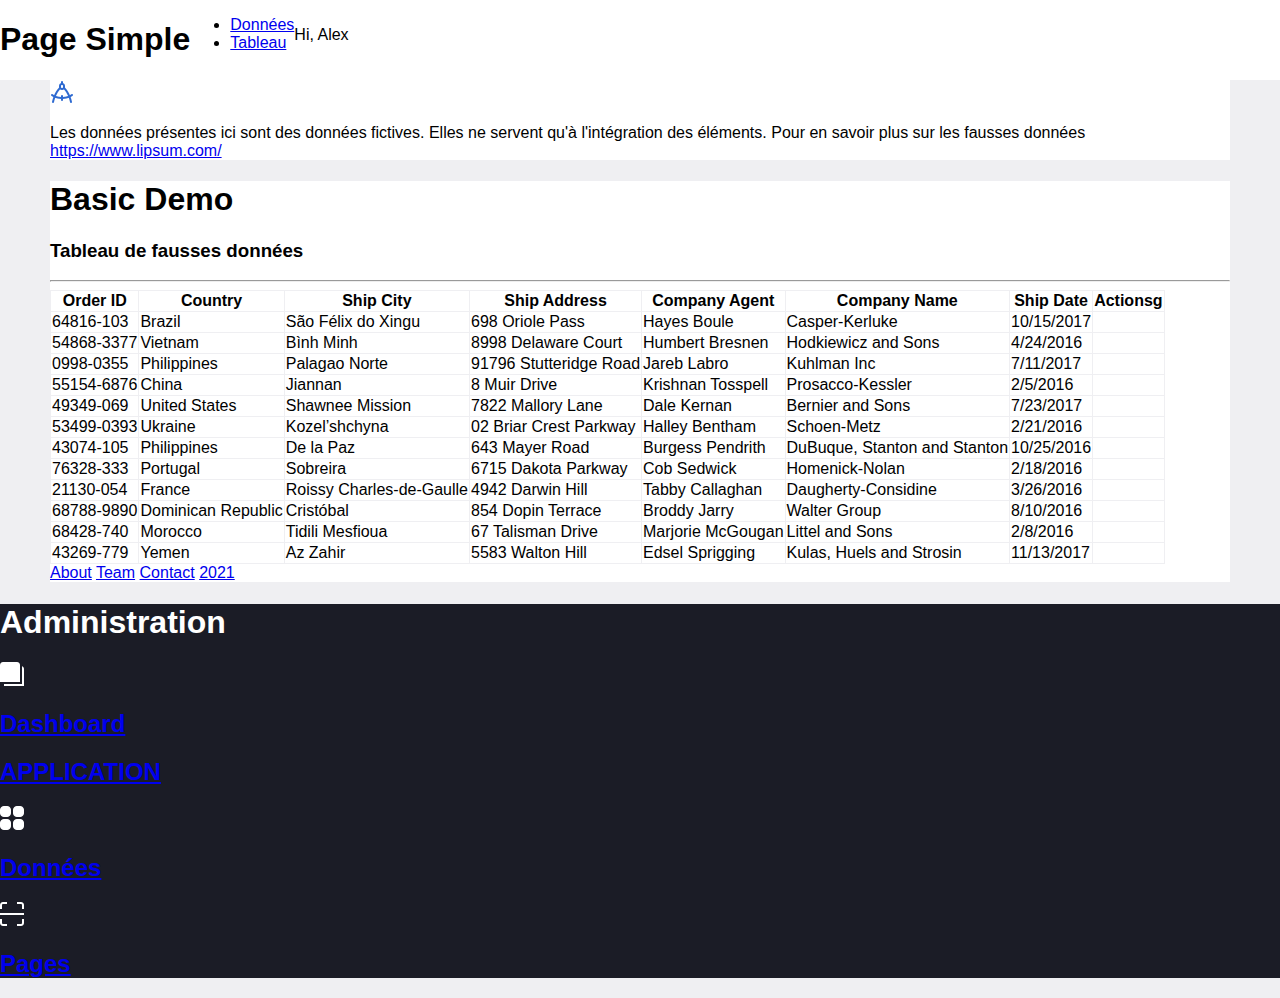
<file: index.html>
<!DOCTYPE html>
<html lang="en">
  <head>
    <meta charset="UTF-8" />
    <meta name="viewport" content="width=device-width, initial-scale=1.0" />
    <link rel="stylesheet" href="style.css" />
    <title>Administration</title>
  </head>
  <body>
    <!-- (header>nav>h1+h2)+(main>div#donne+div#table>(div.titre#titre_table>h1+h2.more#more_table)+br) -->
    <header>
      <h1>Page Simple</h1>
      <nav>
        <ul>
          <li><a href="#">Données</a></li>
          <li><a href="#">Tableau</a></li>
        </ul>
      </nav>

      <div id="login">
        <p>
          Hi, <span>Alex</span>
          <img src="icon/applications (1).png" alt="profile" />
        </p>
      </div>
    </header>

    <main>
      <div id="donnes_fictives">
        <img src="icon/compas-de-dessin.png" alt="compa" />
        <p>
          Les données présentes ici sont des données fictives. Elles ne servent
          qu'à l'intégration des éléments. Pour en savoir plus sur les fausses
          données <a href="#">https://www.lipsum.com/</a>
        </p>
      </div>

      <div id="table">
        <div id="table_title">
          <h1>Basic Demo</h1>
          <h3>Tableau de fausses données</h3>
        </div>
        <!-- table>thead>tr>td{lorem4}*8+tbody>(tr>td{lorem4}*8)*12 -->
        <hr />
        <table>
          <thead>
            <tr>
              <th>Order ID</th>
              <th>Country</th>
              <th>Ship City</th>
              <th>Ship Address</th>
              <th>Company Agent</th>
              <th>Company Name</th>
              <th>Ship Date</th>
              <th>Actionsg</th>
            </tr>
          </thead>
          <tbody>
            <tr>
              <td>64816-103</td>
              <td>Brazil</td>
              <td>São Félix do Xingu</td>
              <td>698 Oriole Pass</td>
              <td>Hayes Boule</td>
              <td>Casper-Kerluke</td>
              <td>10/15/2017</td>
            </tr>
            <tr>
              <td>54868-3377</td>
              <td>Vietnam</td>
              <td>Bình Minh</td>
              <td>8998 Delaware Court</td>
              <td>Humbert Bresnen</td>
              <td>Hodkiewicz and Sons</td>
              <td>4/24/2016</td>
            </tr>
            <tr>
              <td>0998-0355</td>
              <td>Philippines</td>
              <td>Palagao Norte</td>
              <td>91796 Stutteridge Road</td>
              <td>Jareb Labro</td>
              <td>Kuhlman Inc</td>
              <td>7/11/2017</td>
            </tr>
            <tr>
              <td>55154-6876</td>
              <td>China</td>
              <td>Jiannan</td>
              <td>8 Muir Drive</td>
              <td>Krishnan Tosspell</td>
              <td>Prosacco-Kessler</td>
              <td>2/5/2016</td>
            </tr>
            <tr>
              <td>49349-069</td>
              <td>United States</td>
              <td>Shawnee Mission</td>
              <td>7822 Mallory Lane</td>
              <td>Dale Kernan</td>
              <td>Bernier and Sons</td>
              <td>7/23/2017</td>
            </tr>
            <tr>
              <td>53499-0393</td>
              <td>Ukraine</td>
              <td>Kozel’shchyna</td>
              <td>02 Briar Crest Parkway</td>
              <td>Halley Bentham</td>
              <td>Schoen-Metz</td>
              <td>2/21/2016</td>
            </tr>
            <tr>
              <td>43074-105</td>
              <td>Philippines</td>
              <td>De la Paz</td>
              <td>643 Mayer Road</td>
              <td>Burgess Pendrith</td>
              <td>DuBuque, Stanton and Stanton</td>
              <td>10/25/2016</td>
            </tr>
            <tr>
              <td>76328-333</td>
              <td>Portugal</td>
              <td>Sobreira</td>
              <td>6715 Dakota Parkway</td>
              <td>Cob Sedwick</td>
              <td>Homenick-Nolan</td>
              <td>2/18/2016</td>
            </tr>
            <tr>
              <td>21130-054</td>
              <td>France</td>
              <td>Roissy Charles-de-Gaulle</td>
              <td>4942 Darwin Hill</td>
              <td>Tabby Callaghan</td>
              <td>Daugherty-Considine</td>
              <td>3/26/2016</td>
            </tr>
            <tr>
              <td>68788-9890</td>
              <td>Dominican Republic</td>
              <td>Cristóbal</td>
              <td>854 Dopin Terrace</td>
              <td>Broddy Jarry</td>
              <td>Walter Group</td>
              <td>8/10/2016</td>
            </tr>
            <tr>
              <td>68428-740</td>
              <td>Morocco</td>
              <td>Tidili Mesfioua</td>
              <td>67 Talisman Drive</td>
              <td>Marjorie McGougan</td>
              <td>Littel and Sons</td>
              <td>2/8/2016</td>
            </tr>
            <tr>
              <td>43269-779</td>
              <td>Yemen</td>
              <td>Az Zahir</td>
              <td>5583 Walton Hill</td>
              <td>Edsel Sprigging</td>
              <td>Kulas, Huels and Strosin</td>
              <td>11/13/2017</td>
            </tr>
          </tbody>
        </table>
      </div>
    </main>

    <footer>
      <a href="#">About</a>
      <a href="#">Team</a>
      <a href="#">Contact</a>
      <a href="#">2021</a>
    </footer>

    <aside>
      <h1>Administration</h1>

      <div id="dashboard">
        <img src="icon/copie.png" alt="dashboard" />
        <h2><a href="#">Dashboard</a></h2>
      </div>

      <div id="application">
        <h2 id="app"><a href="#">APPLICATION</a></h2>
        <div id="donnes">
          <img src="icon/applications (1).png" alt="données" />
          <h2><a href="#">Données</a></h2>
        </div>

        <div id="pages">
          <img src="icon/analyse-qr.png" alt="pages" />
          <h2><a href="#">Pages</a></h2>
        </div>
      </div>
    </aside>
  </body>
</html>
</file>
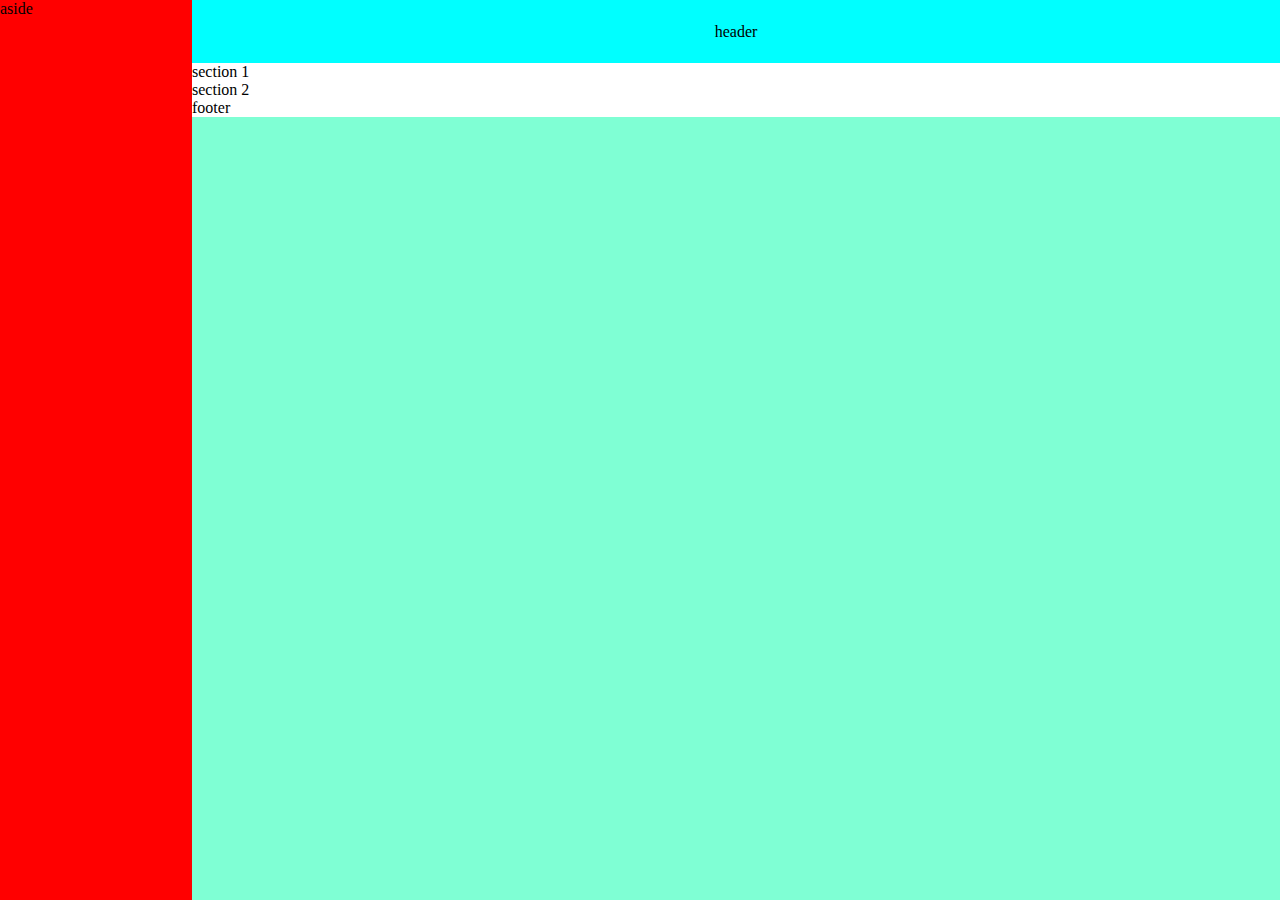
<file: index_corection.html>
<!DOCTYPE html>
<html lang="en">
  <head>
    <meta charset="UTF-8" />
    <meta name="viewport" content="width=device-width, initial-scale=1.0" />
    <link rel="stylesheet" href="style_correction.css" />
    <title>Document</title>
  </head>
  <body>
    <aside>aside</aside>
    <div id="right">
      <header>header</header>
      <div>
        <main>
          <section>section 1</section>
          <section>section 2</section>
        </main>
        <footer>footer</footer>
      </div>
    </div>
  </body>
</html>
</file>
<file: style.css>
html {
  font-size: 16px;
}

body {
  background-color: #efeff2;
  font-family: "Segoe UI", Tahoma, Geneva, Verdana, sans-serif;
  margin: 0;
  padding: 0;
}
header,
footer {
  background-color: white;
}

header {
  display: flex;
}

main,
footer {
  margin: auto 50px;
}

#donnes_fictives,
#table {
  background-color: white;
}

table,
thead,
tbody,
th,
tr,
td {
  border: solid 1px #efeff2;
  border-collapse: collapse;
}

aside {
  color: white;
  background-color: #1b1c26;
}
</file>
<file: style_correction.css>
body {
    display: flex;
    padding: 0;
    margin: 0;
    background-color: grey;
}

aside {
    height: 100vh;
    width: 15vw;
    background-color: red;
}

header, section, footer {
    background-color: white;
}

#right {
    height: 100vh;
    background-color: aquamarine;
    flex: 1;
    /* flex permet de diviser la page en fonction de la direction de flexbox*/
}

header {
    height: 7vh;
    background-color: aqua;
    display: flex;
    align-items: center;
    justify-content: center;
}
</file>
